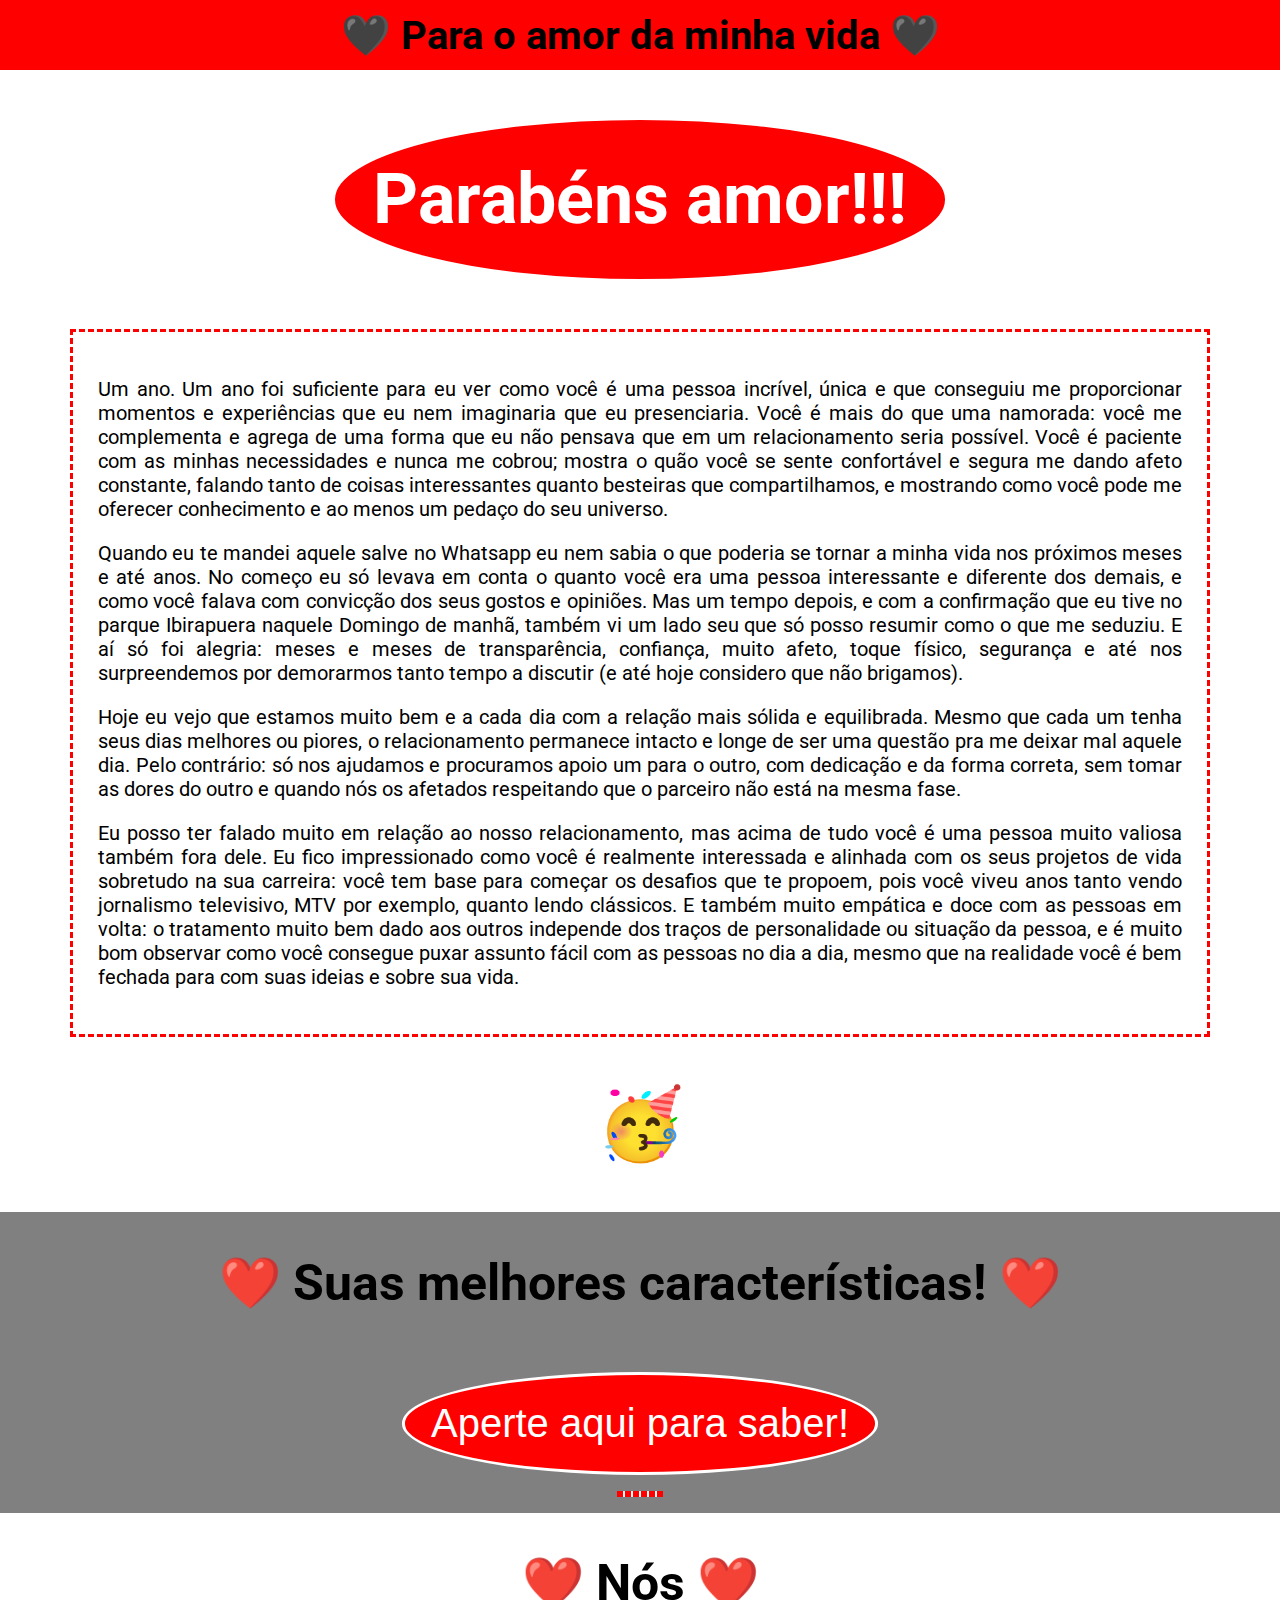
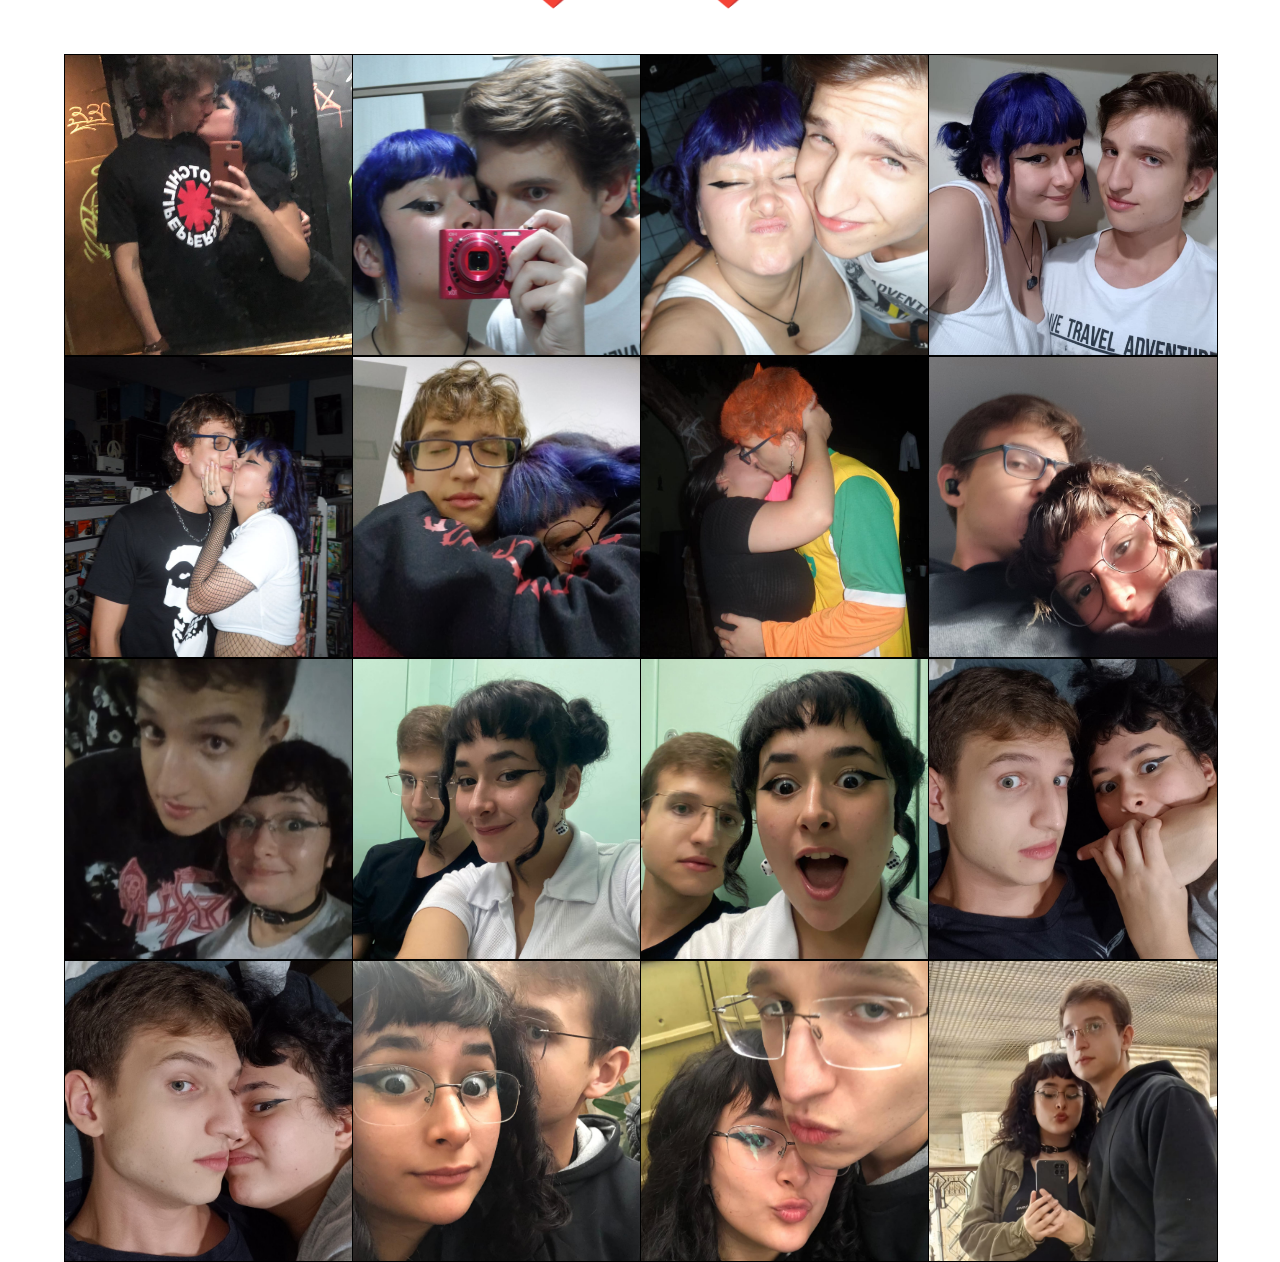
<file: index.html>
<!DOCTYPE html>
<html lang="en">
<head>
    <meta charset="UTF-8">
    <meta name="viewport" content="width=device-width, initial-scale=1.0">

    <!-- Font Roboto-->
    <link rel="preconnect" href="https://fonts.googleapis.com">
    <link rel="preconnect" href="https://fonts.gstatic.com" crossorigin>
    <link
        href="https://fonts.googleapis.com/css2?family=Roboto:ital,wght@0,100;0,300;0,400;0,500;0,700;0,900;1,100;1,300;1,400;1,500;1,700;1,900&display=swap"
        rel="stylesheet">

    <script src="./src/script.js" defer></script>
    <link rel="stylesheet" href="./src/style.css">
    <title>O Meu Amor</title>
</head>
<body>
    <div class="header">
        <div class="header-content">🖤 Para o amor da minha vida 🖤</div>
    </div>
    <div class="first-container">
        <h1 class="title-content">Parabéns amor!!!</h1>
        <div class="paragraphs">
            <p class="paragraph">Um ano. Um ano foi suficiente para eu ver como você é uma pessoa incrível, única e que conseguiu me proporcionar momentos e experiências que eu nem imaginaria que eu presenciaria. Você é mais do que uma namorada: você me complementa e agrega de uma forma que eu não pensava que em um relacionamento seria possível. Você é paciente com as minhas necessidades e nunca me cobrou; mostra o quão você se sente confortável e segura me dando afeto constante, falando tanto de coisas interessantes quanto besteiras que compartilhamos, e mostrando como você pode me oferecer conhecimento e ao menos um pedaço do seu universo.</p>
            <p class="paragraph">Quando eu te mandei aquele salve no Whatsapp eu nem sabia o que poderia se tornar a minha vida nos próximos meses e até anos. No começo eu só levava em conta o quanto você era uma pessoa interessante e diferente dos demais, e como você falava com convicção dos seus gostos e opiniões. Mas um tempo depois, e com a confirmação que eu tive no parque Ibirapuera naquele Domingo de manhã, também vi um lado seu que só posso resumir como o que me seduziu. E aí só foi alegria: meses e meses de transparência, confiança, muito afeto, toque físico, segurança e até nos surpreendemos por demorarmos tanto tempo a discutir (e até hoje considero que não brigamos).</p>
            <p class="paragraph">Hoje eu vejo que estamos muito bem e a cada dia com a relação mais sólida e equilibrada. Mesmo que cada um tenha seus dias melhores ou piores, o relacionamento permanece intacto e longe de ser uma questão pra me deixar mal aquele dia. Pelo contrário: só nos ajudamos e procuramos apoio um para o outro, com dedicação e da forma correta, sem tomar as dores do outro e quando nós os afetados respeitando que o parceiro não está na mesma fase.</p>
            <p class="paragraph">Eu posso ter falado muito em relação ao nosso relacionamento, mas acima de tudo você é uma pessoa muito valiosa também fora dele. Eu fico impressionado como você é realmente interessada e alinhada com os seus projetos de vida sobretudo na sua carreira: você tem base para começar os desafios que te propoem, pois você viveu anos tanto vendo jornalismo televisivo, MTV por exemplo, quanto lendo clássicos. E também muito empática e doce com as pessoas em volta: o tratamento muito bem dado aos outros independe dos traços de personalidade ou situação da pessoa, e é muito bom observar como você consegue puxar assunto fácil com as pessoas no dia a dia, mesmo que na realidade você é bem fechada para com suas ideias e sobre sua vida.</p>
        </div>
        <h1 class="emoji">🥳</h1>
    </div>
    
    <div class="second-container">
        
            <h2 class = "label">❤️ Suas melhores características! ❤️</h2>
            <br/>
            <button class="button"> Aperte aqui para saber!</button>
        
            <ul class="list">

            </ul>
    </div>
    <div class="third-container">
        <h2 class="image-title">❤️ Nós ❤️</h2>
        <div class="image-display">
            <img class="img i1" src="./src/img/us_1.jpeg" alt="">
            <img class="img i2" src="./src/img/us_2.jpeg" alt="">
            <img class="img i3" src="./src/img/us_3.jpeg" alt="">
            <img class="img i4" src="./src/img/us_4.jpeg" alt="">
            <img class="img i5" src="./src/img/us_5.jpeg" alt="">
            <img class="img i6" src="./src/img/us_6.jpeg" alt="">
            <img class="img i7" src="./src/img/us_7.jpeg" alt="">
            <img class="img i8" src="./src/img/us_8.jpeg" alt="">
            <img class="img i9" src="./src/img/us_9.jpeg" alt="">
            <img class="img i10" src="./src/img/us_10.jpeg" alt="">
            <img class="img i11" src="./src/img/us_11.jpeg" alt="">
            <img class="img i12" src="./src/img/us_12.jpeg" alt="">
            <img class="img i13" src="./src/img/us_13.jpeg" alt="">
            <img class="img i14" src="./src/img/us_14.jpeg" alt="">
            <img class="img i15" src="./src/img/us_15.jpeg" alt="">
            <img class="img i16" src="./src/img/us_16.jpeg" alt="">
        </div>
        
    </div>
</body>
</html>
</file>
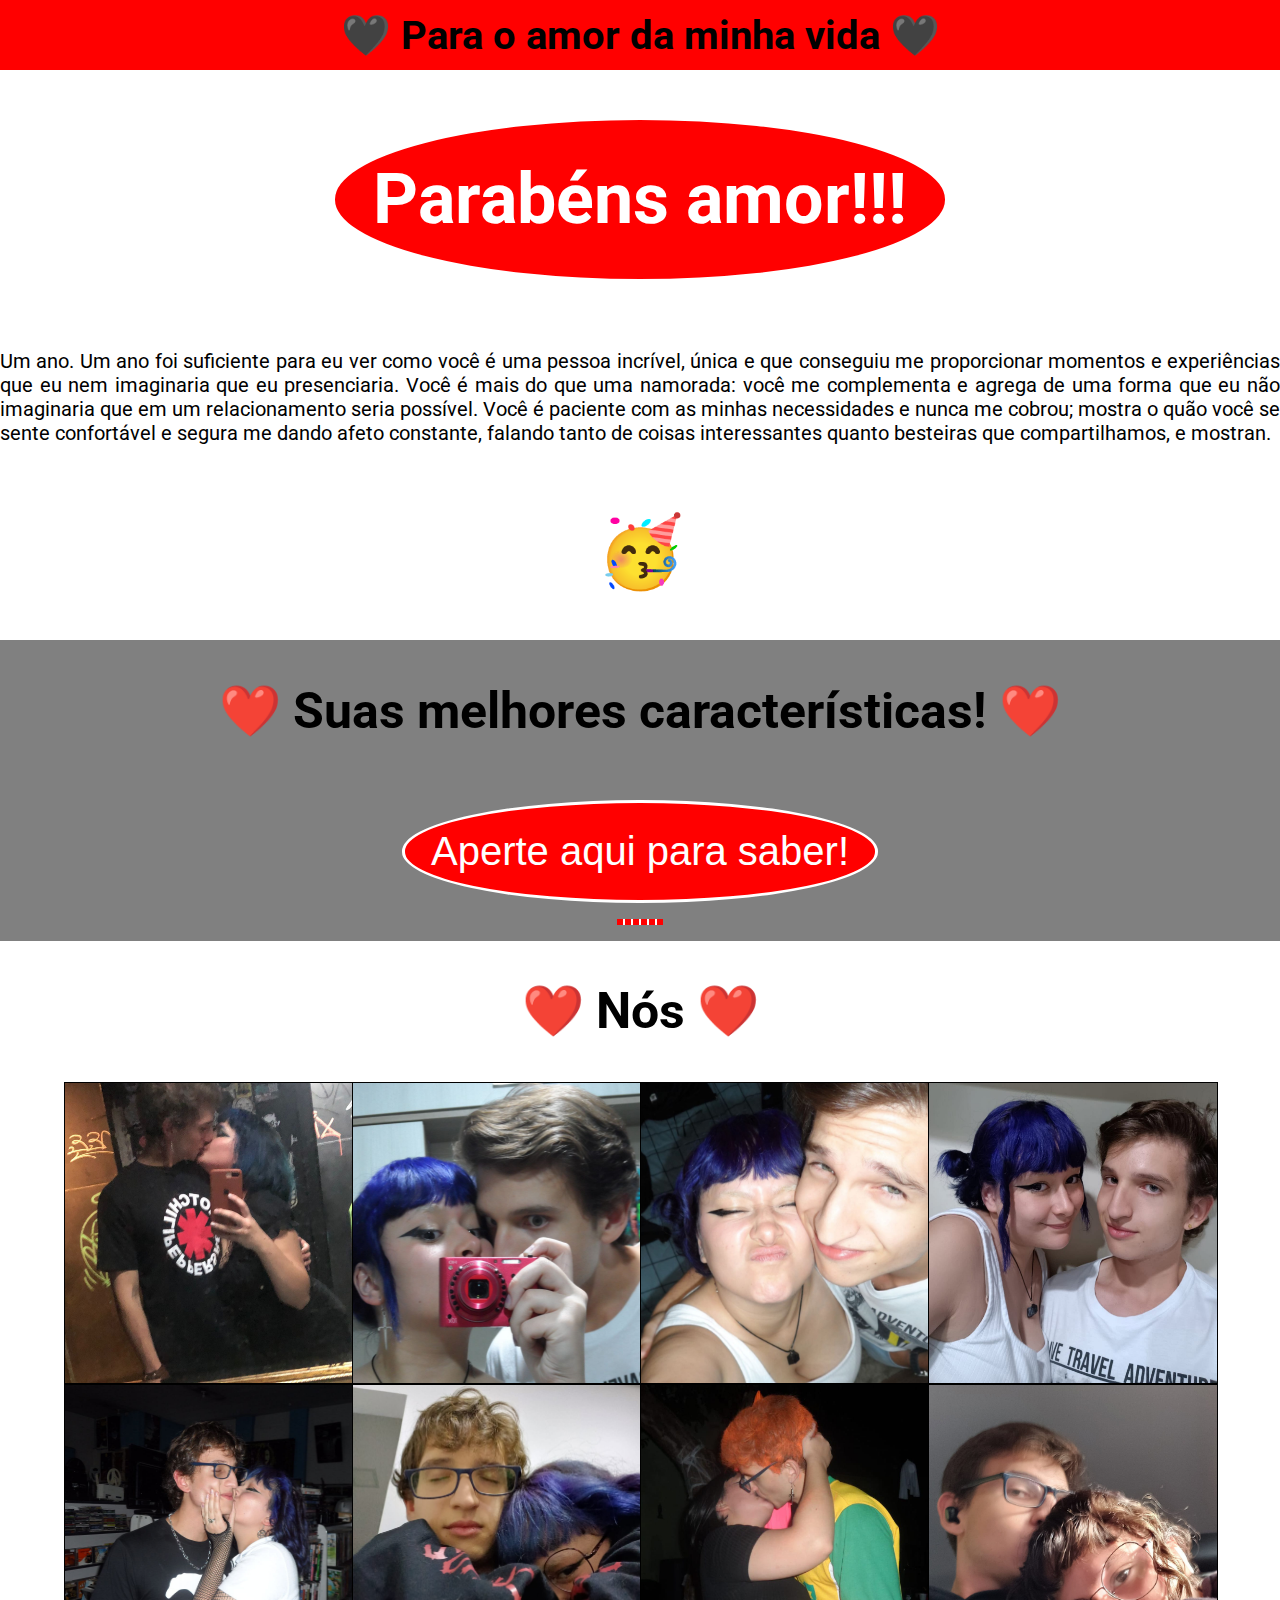
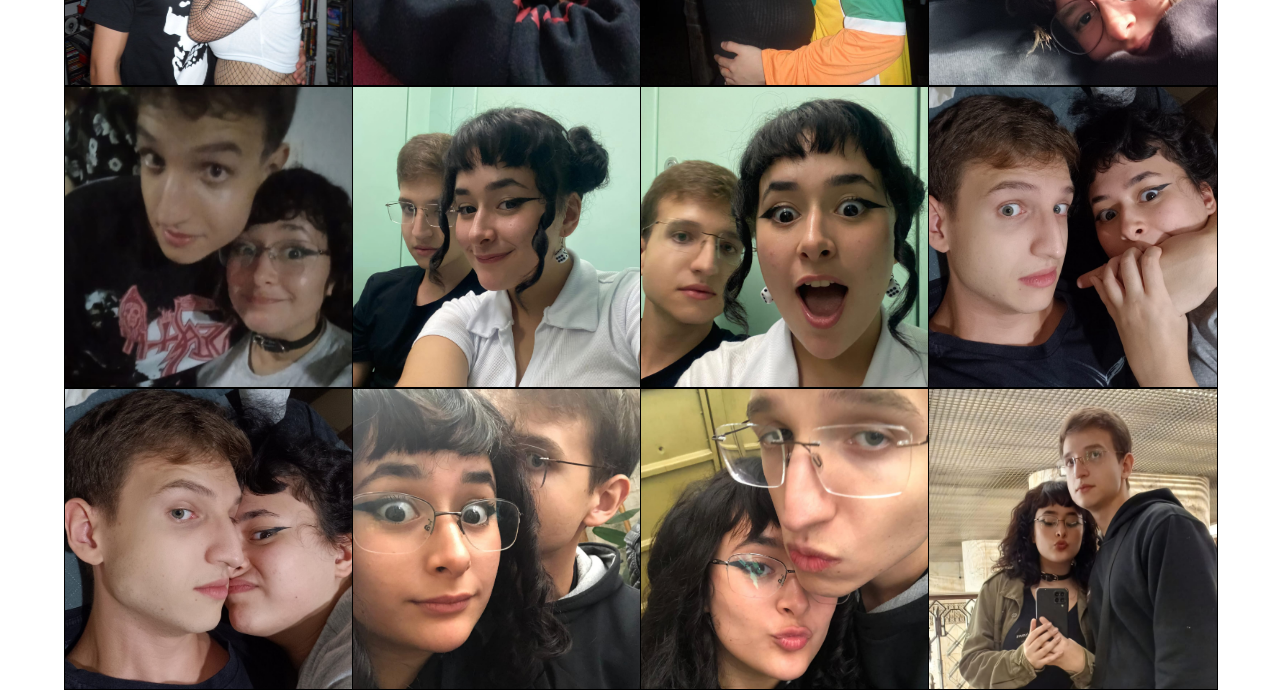
<file: parabens_amor.html>
<!DOCTYPE html>
<html lang="en">
<head>
    <meta charset="UTF-8">
    <meta name="viewport" content="width=device-width, initial-scale=1.0">

    <!-- Font Roboto-->
    <link rel="preconnect" href="https://fonts.googleapis.com">
    <link rel="preconnect" href="https://fonts.gstatic.com" crossorigin>
    <link
        href="https://fonts.googleapis.com/css2?family=Roboto:ital,wght@0,100;0,300;0,400;0,500;0,700;0,900;1,100;1,300;1,400;1,500;1,700;1,900&display=swap"
        rel="stylesheet">

    <script src="./src/script.js" defer></script>
    <link rel="stylesheet" href="./src/style.css">
    <title>O Meu Amor</title>
</head>
<body>
    <div class="header">
        <div class="header-content">🖤 Para o amor da minha vida 🖤</div>
    </div>
    <div class="first-container">
        <h1 class="title-content">Parabéns amor!!!</h1>
        <p class="paragraph">Um ano. Um ano foi suficiente para eu ver como você é uma pessoa incrível, única e que conseguiu me proporcionar momentos e experiências que eu nem imaginaria que eu presenciaria. Você é mais do que uma namorada: você me complementa e agrega de uma forma que eu não imaginaria que em um relacionamento seria possível. Você é paciente com as minhas necessidades e nunca me cobrou; mostra o quão você se sente confortável e segura me dando afeto constante, falando tanto de coisas interessantes quanto besteiras que compartilhamos, e mostran.</p>
        <h1 class="emoji">🥳</h1>
    </div>
    
    <div class="second-container">
        
            <h2 class = "label">❤️ Suas melhores características! ❤️</h2>
            <br/>
            <button class="button"> Aperte aqui para saber!</button>
        
            <ul class="list">

            </ul>
    </div>
    <div class="third-container">
        <h2 class="image-title">❤️ Nós ❤️</h2>
        <div class="image-display">
            <img class="img i1" src="./src/img/us_1.jpeg" alt="">
            <img class="img i2" src="./src/img/us_2.jpeg" alt="">
            <img class="img i3" src="./src/img/us_3.jpeg" alt="">
            <img class="img i4" src="./src/img/us_4.jpeg" alt="">
            <img class="img i5" src="./src/img/us_5.jpeg" alt="">
            <img class="img i6" src="./src/img/us_6.jpeg" alt="">
            <img class="img i7" src="./src/img/us_7.jpeg" alt="">
            <img class="img i8" src="./src/img/us_8.jpeg" alt="">
            <img class="img i9" src="./src/img/us_9.jpeg" alt="">
            <img class="img i10" src="./src/img/us_10.jpeg" alt="">
            <img class="img i11" src="./src/img/us_11.jpeg" alt="">
            <img class="img i12" src="./src/img/us_12.jpeg" alt="">
            <img class="img i13" src="./src/img/us_13.jpeg" alt="">
            <img class="img i14" src="./src/img/us_14.jpeg" alt="">
            <img class="img i15" src="./src/img/us_15.jpeg" alt="">
            <img class="img i16" src="./src/img/us_16.jpeg" alt="">
        </div>
        
    </div>
</body>
</html>
</file>
<file: src/style.css>
body {
    font-family: "Roboto", sans-serif;
    margin: 0;
}
.header{
    background-color: red;
    margin: 0;
    padding: 0;
    height: 70px;
    display: flex;
    align-items: center;
    justify-content: center;
}

.header-content {
    font-size: 40px;
    font-weight: bolder;
}

.first-container {
    display: flex;
    flex-direction: column;
    justify-content: center;
    align-items: center;
    
}

.title-content {
    border-style: solid;
    border-radius: 50%;
    font-size: 70px;
    padding: 3%;
    color: white;
    background-color: red;
}

.paragraphs {
    font-size: 20px;
    margin-left: 70px;
    margin-right: 70px;
    text-align: justify;
    border-style: dashed;
    border-color: red;
    padding: 25px;
}
.paragraph {
font-size: 20px;
text-align: justify;
}

.emoji{
    font-size: 70px;

}
.second-container {
    display: flex;
    flex-direction: column;
    justify-content: center;
    align-items: center;
    background-color: grey;
}

.label {
    font-size: 50px;
}

.button {
    background: none;
    border: none;
    box-shadow: none;
    border-style: solid;
    border-radius: 50%;
    color: white;
    background-color: red;
    padding: 2%;
    font-size: 40px;
    cursor: -webkit-grab;
        cursor: grab;
}
ul {
    margin-left:70px;
    margin-right:70px;
    border-style: dashed;
    border-color: red;
    background-color: white;
}
.third-container {
    display: flex;
    flex-direction: column;
    justify-content: center;
    align-items: center;

}

.image-display {
    display: grid;
    grid-template-rows: repeat(2, 1fr);
    grid-template-columns: repeat(4, 1fr);
    width: 90%;
    height: 50px;
}

.image-title{
    font-size: 50px;
}
.img {
    width: 100%;
    height: 300px;
    border: 1px solid rgb(0, 0, 0);
}
</file>
